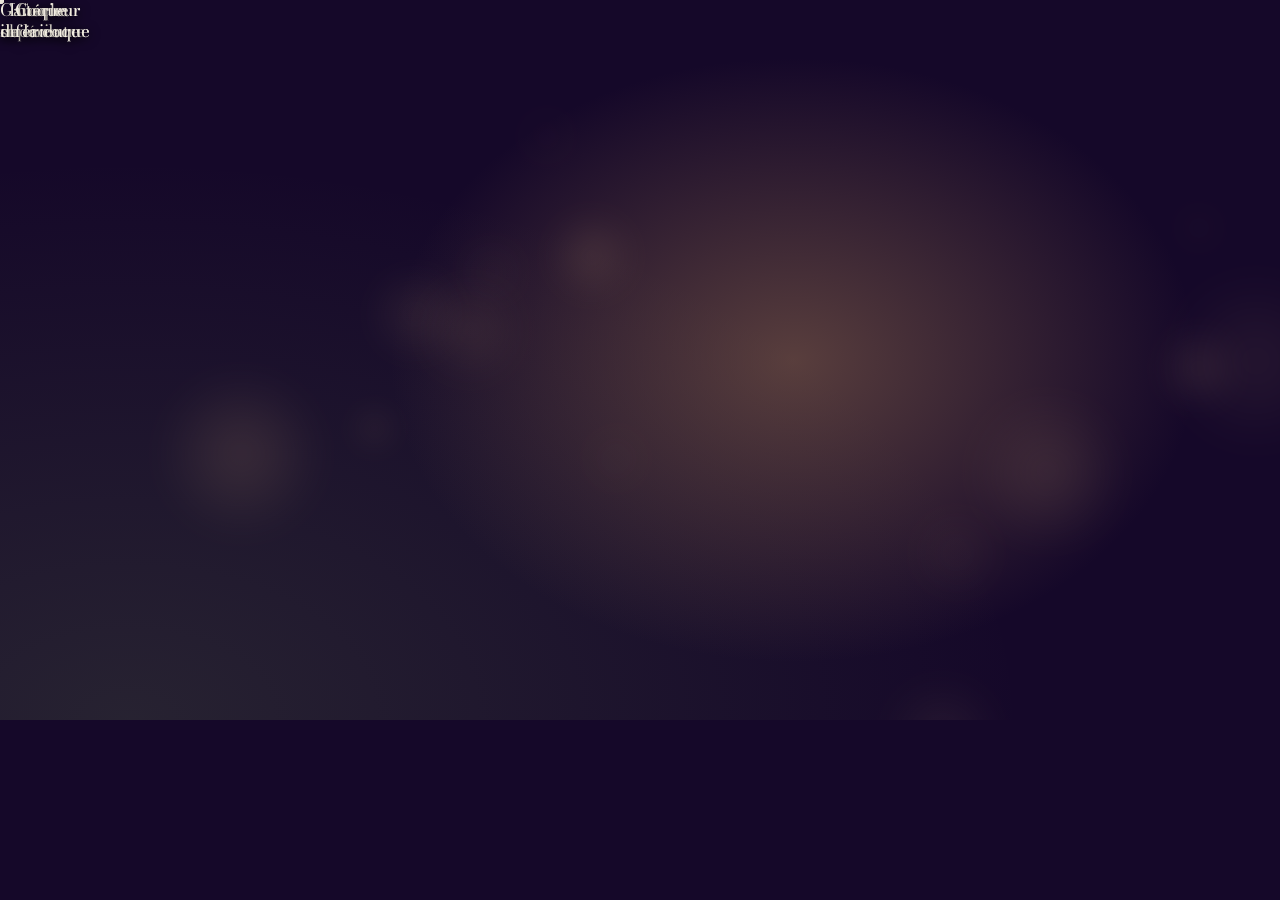
<file: video/index.html>
<!doctype html>
<html lang="fr">
<head>
<meta charset="utf-8">
<title>La Valise à Macarons — vidéo</title>
<style>
@font-face{font-family:"Bodoni Moda";font-weight:400;font-style:normal;src:url(fonts/bodoni-moda-latin-400-normal.woff2) format("woff2")}
@font-face{font-family:"Bodoni Moda";font-weight:400;font-style:italic;src:url(fonts/bodoni-moda-latin-400-italic.woff2) format("woff2")}
@font-face{font-family:"Bodoni Moda";font-weight:500;font-style:normal;src:url(fonts/bodoni-moda-latin-500-normal.woff2) format("woff2")}
@font-face{font-family:"Bodoni Moda";font-weight:500;font-style:italic;src:url(fonts/bodoni-moda-latin-500-italic.woff2) format("woff2")}
@font-face{font-family:"Jost";font-weight:300;src:url(fonts/jost-latin-300-normal.woff2) format("woff2")}
@font-face{font-family:"Jost";font-weight:400;src:url(fonts/jost-latin-400-normal.woff2) format("woff2")}
@font-face{font-family:"Jost";font-weight:500;src:url(fonts/jost-latin-500-normal.woff2) format("woff2")}
:root{--night:#150829;--vio:#5b2d91;--vio-l:#a77bdc;--grn:#8db860;--grn-l:#c4e09a;--ink:#24103f;--paper:#fbf9f5;--ivory:#f4efe3;--serif:"Bodoni Moda",Georgia,serif;--sans:"Jost",system-ui,sans-serif;--glow:#86624a}
*{box-sizing:border-box;margin:0}
html,body{width:1280px;height:720px;overflow:hidden;background:var(--night)}
#film{position:relative;width:1280px;height:720px;overflow:hidden;background:var(--night);color:var(--ivory);font-family:var(--sans)}
.layer{position:absolute;inset:0}
#glow{background:radial-gradient(ellipse 45% 60% at var(--gx,62%) 50%,color-mix(in srgb,var(--glow) 60%,transparent),transparent 70%),radial-gradient(ellipse at 10% 100%,rgba(141,184,96,.15),transparent 55%),var(--night)}
#bokeh i{position:absolute;border-radius:50%;background:radial-gradient(circle,color-mix(in srgb,var(--glow) 85%,#fff 10%),transparent 70%)}
#stage canvas{width:1280px!important;height:720px!important;display:block}
.w{display:inline-block;overflow:hidden;vertical-align:bottom;padding-bottom:.1em;margin-bottom:-.1em}
.i{display:inline-block}
.kick{font:500 13px var(--sans);letter-spacing:.34em;text-transform:uppercase;color:var(--grn-l)}
/* A : logo */
#A{display:grid;place-items:center;text-align:center}
#A .box{display:grid;justify-items:center;gap:26px}
#A img{width:640px}
#A .line{width:120px;height:1px;background:var(--grn)}
/* B : accroche */
#B .txt{position:absolute;left:90px;top:200px;width:660px}
#B h1{font:400 68px/1.06 var(--serif);letter-spacing:-.01em;margin:18px 0}
#B h1 em{color:var(--grn-l)}
#B p{font:300 20px/1.6 var(--sans);color:#d6cdea;width:470px}
/* C : vue éclatée */
#labels{position:absolute;inset:0}
#labels svg{position:absolute;inset:0;width:100%;height:100%;overflow:visible}
#labels line{stroke:rgba(244,239,227,.85);stroke-width:1}
#labels circle{fill:#f4efe3}
.lab{position:absolute;left:0;top:0;text-align:center;font:400 17px/1.25 var(--serif);color:var(--ivory);white-space:nowrap;text-shadow:0 2px 12px rgba(0,0,0,.7)}
#C .cap{position:absolute;left:0;right:0;bottom:46px;text-align:center}
#C .cap h2{font:400 40px var(--serif);margin-top:10px}
#C .cap h2 em{color:var(--grn-l)}
/* D : parfums */
#D .big{position:absolute;inset:0;display:grid;place-items:center}
#D .bw{grid-area:1/1;font:400 250px/1 var(--serif);color:transparent;-webkit-text-stroke:1.2px rgba(244,239,227,.4);white-space:nowrap;opacity:0}
#D .info{position:absolute;left:0;right:0;bottom:52px;text-align:center}
#D .fn{font:400 42px var(--serif);height:52px;position:relative}
#D .fn span{position:absolute;left:0;right:0;opacity:0}
#D .count{position:absolute;left:84px;top:84px}
#D .count b{display:block;font:400 110px/1 var(--serif);color:var(--ivory)}
#D .count span{font:300 18px var(--sans);color:#d6cdea}
/* E : univers clair */
#wipe{background:var(--paper);clip-path:circle(0% at 50% 50%)}
#E{background:var(--paper);color:var(--ink);overflow:hidden}
#E .cols{position:absolute;inset:-160px 0;display:grid;grid-template-columns:repeat(5,1fr);gap:18px;padding:0 18px}
#E .col{display:grid;gap:18px;align-content:start}
#E .col img{width:100%;aspect-ratio:1;object-fit:cover;display:block;box-shadow:0 20px 40px -24px rgba(36,16,63,.5)}
#E .veil{position:absolute;inset:0;background:radial-gradient(ellipse 42% 46% at 50% 50%,rgba(251,249,245,.97) 55%,rgba(251,249,245,0) 100%)}
#E .msg{position:absolute;inset:0;display:grid;place-items:center;text-align:center}
#E .msg h2{font:400 64px/1.08 var(--serif);letter-spacing:-.01em;margin:16px 0}
#E .msg h2 em{color:var(--vio)}
#E .msg p{font:400 19px var(--sans);color:#5d5172}
#E .kick,#F .kick{color:#4f7a28}
/* F : présentoirs + fin */
#F{background:var(--paper);color:var(--ink)}
#F .strip{position:absolute;top:70px;left:0;display:flex;gap:22px;padding-left:70px}
#F .strip figure{width:300px;height:400px;overflow:hidden;position:relative;flex:none;box-shadow:0 30px 50px -30px rgba(36,16,63,.6)}
#F .strip img{width:100%;height:100%;object-fit:cover}
#F .strip figcaption{position:absolute;left:0;right:0;bottom:0;padding:30px 16px 14px;color:#fff;font:italic 22px var(--serif);background:linear-gradient(0deg,rgba(21,8,41,.85),transparent)}
#F .ptxt{position:absolute;left:70px;bottom:70px}
#F .ptxt h2{font:400 46px var(--serif);margin-top:12px}
#F .ptxt h2 em{color:var(--vio)}
#G{background:var(--paper);color:var(--ink);display:grid;place-items:center;text-align:center}
#G .box{display:grid;justify-items:center;gap:20px}
#G img{width:560px}
#G h2{font:400 54px/1.15 var(--serif)}
#G h2 em{color:var(--vio)}
#G .cta{display:inline-block;padding:16px 36px;background:var(--vio);color:#fff;font:500 15px var(--sans);letter-spacing:.24em;text-transform:uppercase;border-radius:999px}
#G .info{font:400 18px var(--sans);color:#5d5172;letter-spacing:.04em}
#G .info b{color:#4f7a28;font-weight:500}
#G .bar{width:0;height:3px;background:linear-gradient(90deg,var(--vio),var(--grn))}
</style>
</head>
<body>
<div id="film">
  <div class="layer" id="glow"></div>
  <div class="layer" id="bokeh"></div>
  <div class="layer" id="stage"></div>
  <div class="layer" id="labels"><svg><line/><line/><line/><line/><line/><circle r="4"/><circle r="4"/><circle r="4"/><circle r="4"/><circle r="4"/></svg>
    <div class="lab">Coque<br>supérieure</div><div class="lab">Intérieur<br>de la coque</div><div class="lab">Ganache<br>chocolat</div><div class="lab">Intérieur<br>de la coque</div><div class="lab">Coque<br>inférieure</div></div>

  <div class="layer" id="A"><div class="box"><img src="../img/logo-clair.webp" alt=""><div class="line"></div><p class="kick" data-split>Maison de macarons · Limoges</p></div></div>
  <div class="layer" id="B"><div class="txt"><p class="kick" data-split>Depuis 2013, place de la Motte</p><h1 data-split>L'art du macaron,<br><em>composé pour vous.</em></h1><p class="fade">Des coques fines, des garnitures généreuses, sucrées ou salées.</p></div></div>
  <div class="layer" id="C"><div class="cap"><p class="kick" data-split>Au cœur du macaron</p><h2 data-split>Cinq couches, <em>une seule bouchée.</em></h2></div></div>
  <div class="layer" id="D">
    <div class="big"><span class="bw">Chocolat</span><span class="bw">Café</span><span class="bw">Cassis</span><span class="bw">Pistache</span><span class="bw">Framboise</span><span class="bw">Citron</span></div>
    <div class="count"><b id="cnt">0</b><span>parfums sucrés &amp; salés</span></div>
    <div class="info"><p class="kick">Nos parfums</p><div class="fn"><span>Chocolat</span><span>Café</span><span>Cassis</span><span>Pistache</span><span>Framboise</span><span>Citron</span></div></div>
  </div>
  <div class="layer" id="wipe"></div>
  <div class="layer" id="E"><div class="cols" id="cols"></div><div class="veil"></div>
    <div class="msg"><div><p class="kick" data-split>38 parfums</p><h2 data-split>De la rose<br><em>au foie gras.</em></h2><p class="fade">Sucrés à 1,20 € · Salés à 1,30 €</p></div></div></div>
  <div class="layer" id="F">
    <div class="strip" id="strip">
      <figure><img src="../img/presentoirs/pyramideronde10.webp" alt=""><figcaption>La pyramide</figcaption></figure>
      <figure><img src="../img/presentoirs/train20.webp" alt=""><figcaption>Le train</figcaption></figure>
      <figure><img src="../img/presentoirs/dino1.webp" alt=""><figcaption>Le dinosaure</figcaption></figure>
      <figure><img src="../img/presentoirs/chienballon1.webp" alt=""><figcaption>Le chien ballon</figcaption></figure>
      <figure><img src="../img/boite-12.webp" alt=""><figcaption>La boîte de 12</figcaption></figure>
    </div>
    <div class="ptxt"><p class="kick" data-split>Boîtes &amp; présentoirs</p><h2 data-split>De 8 à 24 macarons, <em>ou une pyramide.</em></h2></div>
  </div>
  <div class="layer" id="G"><div class="box">
    <img src="../img/logo-violet.webp" alt="">
    <div class="bar"></div>
    <h2 data-split>Composez votre <em>valise.</em></h2>
    <span class="cta">Commandez au 09 84 18 33 23</span>
    <p class="info"><b>15 place de la Motte · Limoges</b> · du mardi au samedi, 10h – 19h</p>
  </div></div>
</div>
<script src="video.min.js"></script>
</body>
</html>
</file>
